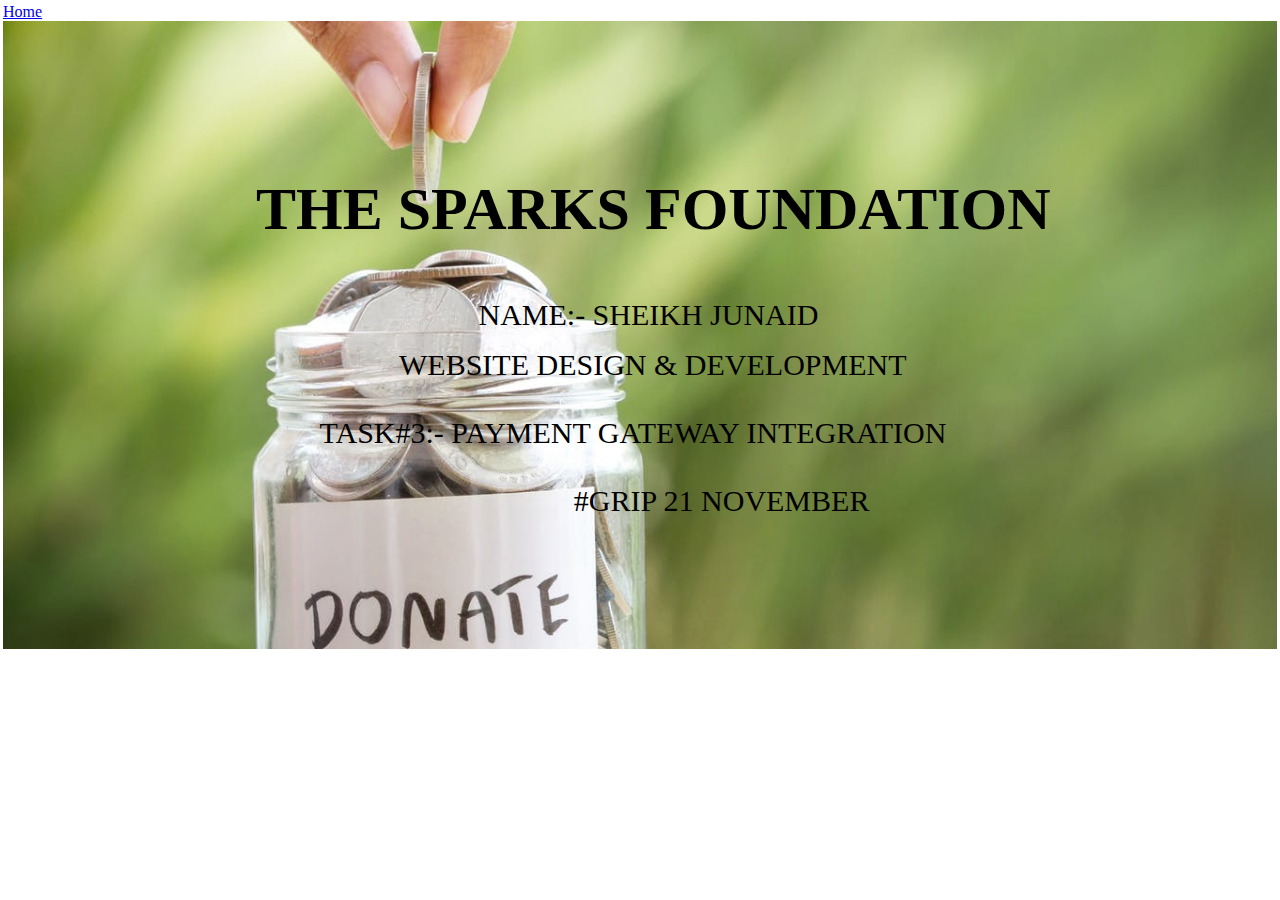
<file: index.html>
<!DOCTYPE html>
<html lang="en">
<head>
    <meta charset="UTF-8">
    <meta http-equiv="X-UA-Compatible" content="IE=edge">
    <meta name="viewport" content="width=device-width, initial-scale=1.0">
    <title>front display</title>
</head>
<style>
    body{
        margin: 0px;
        padding: 3px;
        background-repeat: no-repeat;
        background-size: 100%;

        height: 550%;
        background-size: cover;
        background-position: center;
        
    }
    .title{
        position: absolute;
        top: 15%;
        left: 20%;
        font-size: 30px;
    }
    .title p{
       transform: translate(28%,40%);
    }
    .title p1{
        position: relative;
        left: 18%;
    }
    .title p2{
        position: relative;
        left: 8%;
    }
    .title p3{
        position: relative;
        left: 40%;
    }
    .logo img{
        position: relative;
        left: 40%;
        width: auto;
        height: 150px;
    }
    .a{
        margin-top: 70%;
    }
</style>
<body>
    <a href="display.html">Home</a>


    <img src="m.jpg" width="100%">
    <div class="title">
        <h1>THE SPARKS FOUNDATION</h1>
        <p> NAME:- SHEIKH JUNAID</p>
        <p1>WEBSITE DESIGN & DEVELOPMENT<br><br></p1>
        <p2> TASK#3:-  PAYMENT GATEWAY INTEGRATION<br><br></p2>
        <p3>#GRIP 21 NOVEMBER</p3>
    </div>
</file>
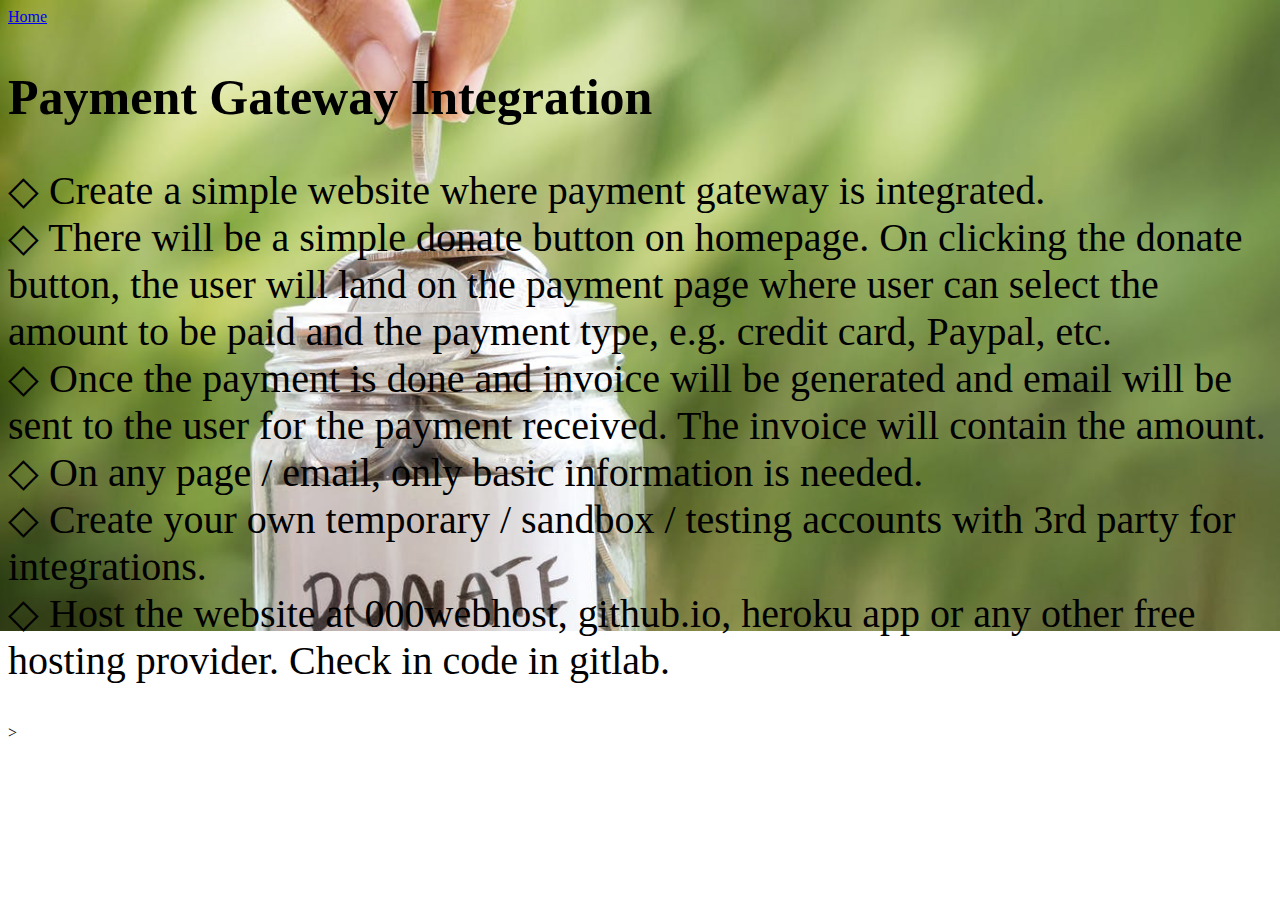
<file: About.html>
<!DOCTYPE html>
<html>
<head>
	<meta charset="utf-8">
	<title>About us</title>
	<style>
	 h2{
	 	font-size: 50px	;
	 	font-color: white;
	 }
	 body{
	 	background-image:url(m.jpg);
	 	background-size:100%;
	 	background-repeat: no-repeat;
	 }
		p{
			font-size: 40px;
		}
	</style>
</head>
<body>
<a href="display.html">Home</a>
<h2>Payment Gateway
Integration</h2>
<p>◇ Create a simple website where payment gateway is integrated.<br>
◇ There will be a simple donate button on homepage. On clicking
the donate button, the user will land on the payment page where
user can select the amount to be paid and the payment type, e.g.
credit card, Paypal, etc.<br>
◇ Once the payment is done and invoice will be generated and
email will be sent to the user for the payment received. The
invoice will contain the amount.
<br>◇ On any page / email, only basic information is needed.<br>
◇ Create your own temporary / sandbox / testing accounts with 3rd
party for integrations.<br>
◇ Host the website at 000webhost, github.io, heroku app or any
other free hosting provider. Check in code in gitlab.</p>
</body>
</html>>
</file>
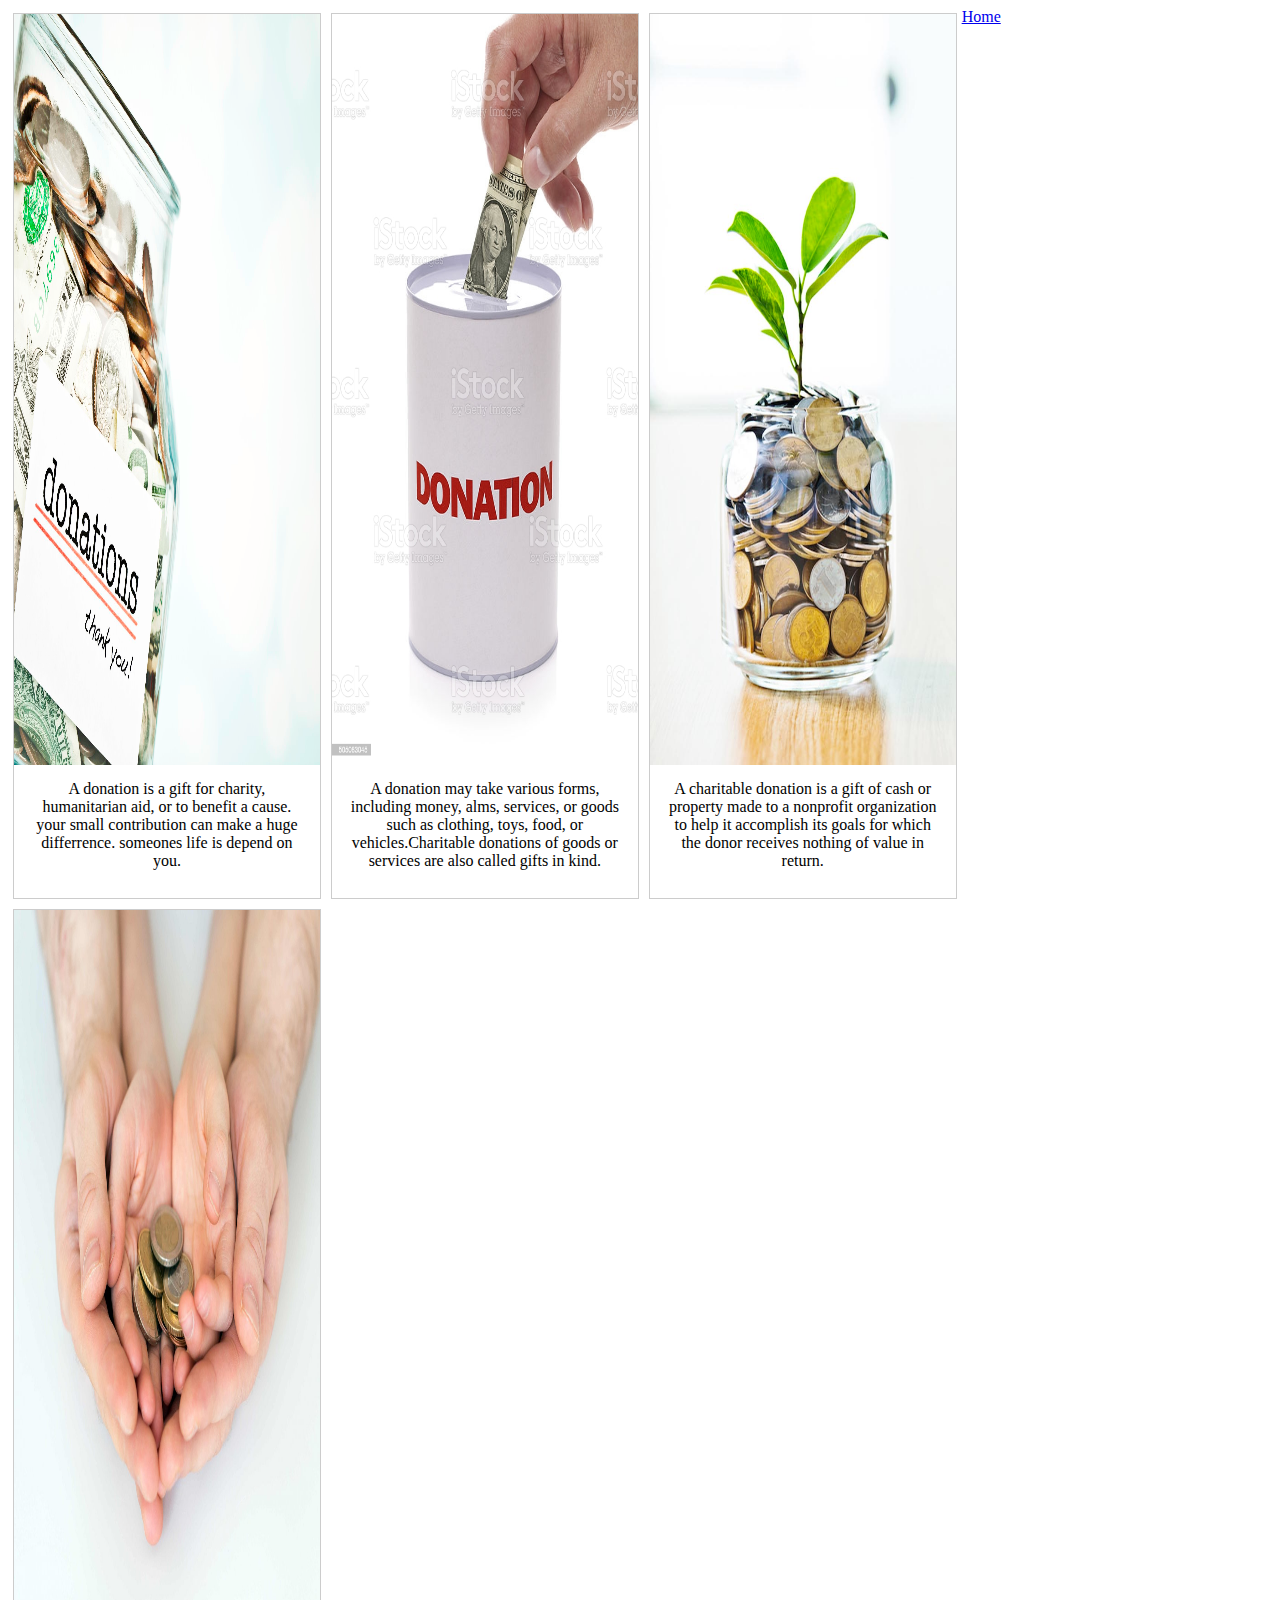
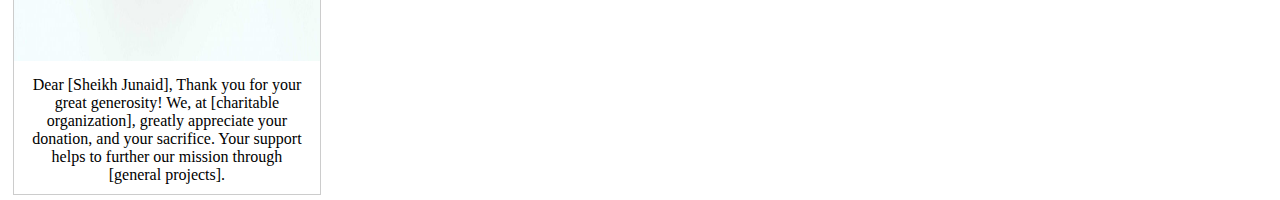
<file: Gallery.html>
<html>
<head>
<style>
div.gallery {
  margin: 5px;
  border: 1px solid #ccc;
  float: left;
  width: 24.2%;
  height: 100%;
}

div.gallery:hover {
  border: 1px solid #777;
}

div.gallery img{
  width: 100%;
  height: 85%;
  
}

div.desc {
  padding: 15px;
  text-align: center;
}
</style>
</head>
<body>
<a href="display.html">Home</a>
<div class="gallery">
  <a target="_blank" href="1.jpg">
    <img src="1.jpg" alt="Cinque Terre" width="600" height="400">
  </a>
  <div class="desc">A donation is a gift for charity, humanitarian aid, or to benefit a cause. your small contribution can make a huge differrence. someones life is depend on you.</div>
</div>

<div class="gallery">
  <a target="_blank" href="2.jpg">
    <img src="2.jpg" alt="Forest" width="600" height="400">
  </a>
  <div class="desc"> A donation may take various forms, including money, alms, services, or goods such as clothing, toys, food, or vehicles.Charitable donations of goods or services are also called gifts in kind.</div>
</div>

<div class="gallery">
  <a target="_blank" href="3.jpg">
    <img src="3.jpg" alt="Northern Lights" width="600" height="400">
  </a>
  <div class="desc">A charitable donation is a gift of cash or property made to a nonprofit organization to help it accomplish its goals for which the donor receives nothing of value in return.</div>
</div>

<div class="gallery">
  <a target="_blank" href="4.jpg">
    <img src="4.jpg" alt="Mountains" width="600" height="90%">
  </a>
  <div class="desc">Dear [Sheikh Junaid], Thank you for your great generosity! We, at [charitable organization], greatly appreciate your donation, and your sacrifice. Your support helps to further our mission through [general projects].</div>
</div>

</body>
</html>
</file>
